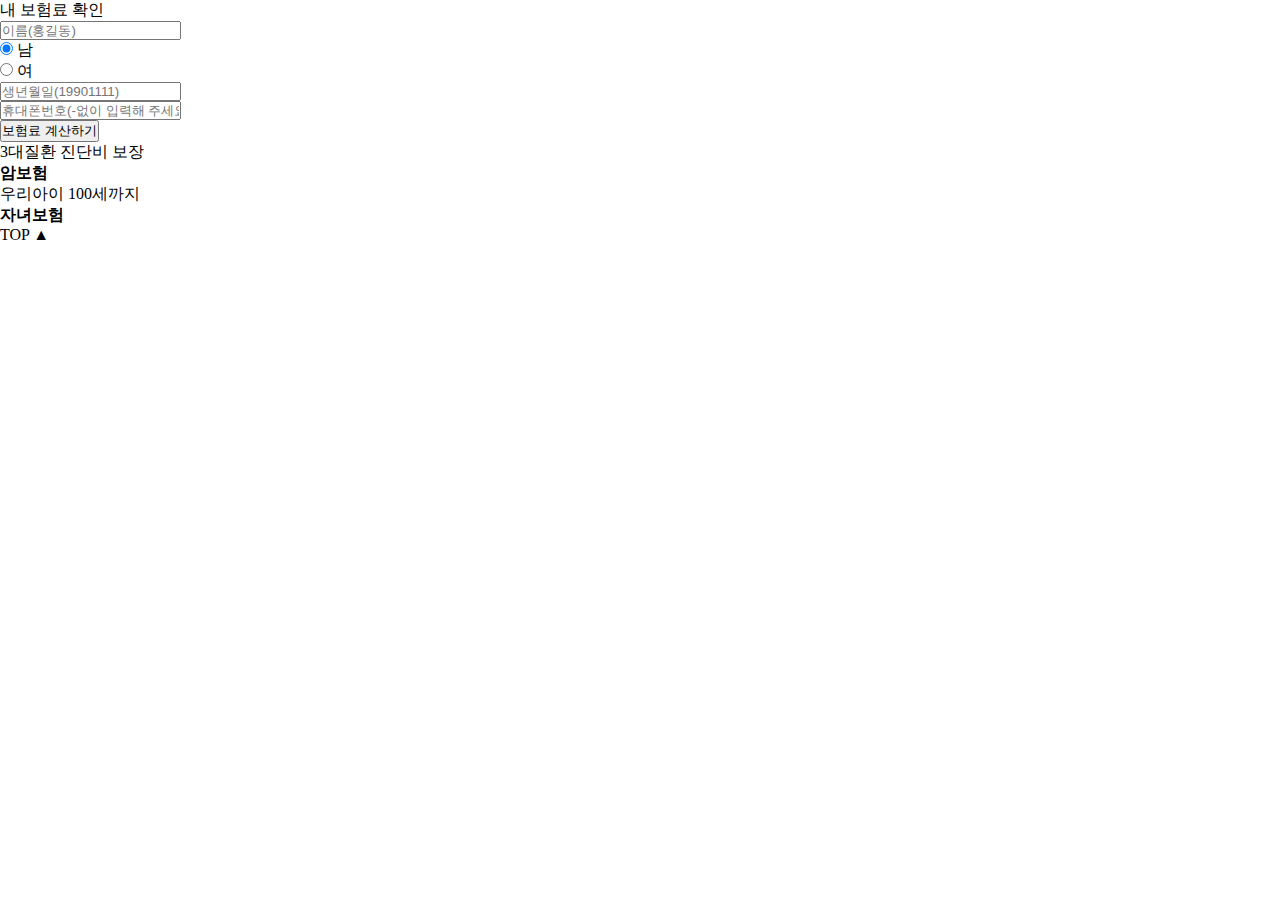
<file: hklife.html>
<!DOCTYPE html>
<html lang="en">
<head>
  <meta charset="UTF-8">
  <meta http-equiv="X-UA-Compatible" content="IE=edge">
  <meta name="viewport" content="width=device-width, initial-scale=1.0">
  <title>Document</title>
</head>
<style>
  * {padding: 0; margin: 0;}
</style>
<!--
<div id="side_sticky_menu" th:fragment="sticky_menu_template1">
	<div class="menu_box">
		<div class="menu_title">추천상품</div>
		<div class="menu_hr"></div>
		<div class="menu_item" data-url="/cancer.html">
			<img th:src="@{/img/common/side_stickyicon01.png}" alt="" /> 3대질환 진단비 보장<br /> <span>암보험</span>
		</div>
		<div class="menu_hr"></div>
		<div class="menu_item" data-url="/child.html">
			<img th:src="@{/img/common/side_stickyicon03.png}" alt="" /> 우리아이 100세까지<br /> <span>자녀보험</span>
		</div>
		<div class="add_title">무료 상담 신청</div>
		<div class="add_title">보험료 계산</div>
	</div>
	<div class="go-top">TOP ▲</div>
</div>
-->
<body>
  <div class="insurance_box">
    <p class="insurance_title">내 보험료 확인</p>
    <div class="insurance_cal">
      <form id="submit_form5">
        <section class="sec-ty1">
          <input type="hidden" name="sid" />
          <div class="row name-part">
            <input type="text" style="ime-mode: active" value="" placeholder="이름(홍길동)" onkeyup="hangulOnly(this);" name="user_name" class="placeholder" maxlength="8">
          </div>
          <div class="gender-part">
            <div class="btn-check-type">
              <input type="radio" name="gender" value="m" id='gender_m' checked>
              <label class="label-custom" for='gender_m'>남</label>
            </div>
            <div class="btn-check-type">
              <input type="radio" name="gender" value="f" id='gender_f'>
              <label class="label-custom" for='gender_f'>여</label>
            </div>
          </div>
        </section>
        
        <section class="sec-ty2">
          <div class="birth-part">
            <input id="birth" name="user_birth" type="tel" value="" placeholder="생년월일(19901111)" maxlength="8" onkeyup="numberOnly(this);" oninput="numLengthCheck(this);" class="placeholder">
          </div>
        </section>

        <section class="sec-ty3">
          <div class="row tel-part">
            <input type="tel" placeholder="휴대폰번호(-없이 입력해 주세요)" name="user_tel" onkeyup="numberOnly(this);" oninput="numLengthCheck(this);" maxlength="11" />
          </div>
        </section>

        <section class="sec-ty4">
          <article class="btn-box">
            <button type="button" class="calc-btn" onclick="openCalcPopup('#submit_form3', 'calc')">보험료 계산하기</button>
          </article>
        </section>

      </form>
    </div>
    
    <div class="insurance_img">3대질환 진단비 보장 <br> <strong>암보험</strong></div>
    <div class="insurance_img">우리아이 100세까지 <br> <strong>자녀보험</strong></div>
    
    <div class="insurance_top">TOP ▲</div>
  </div>
</body>
</html>
</file>
